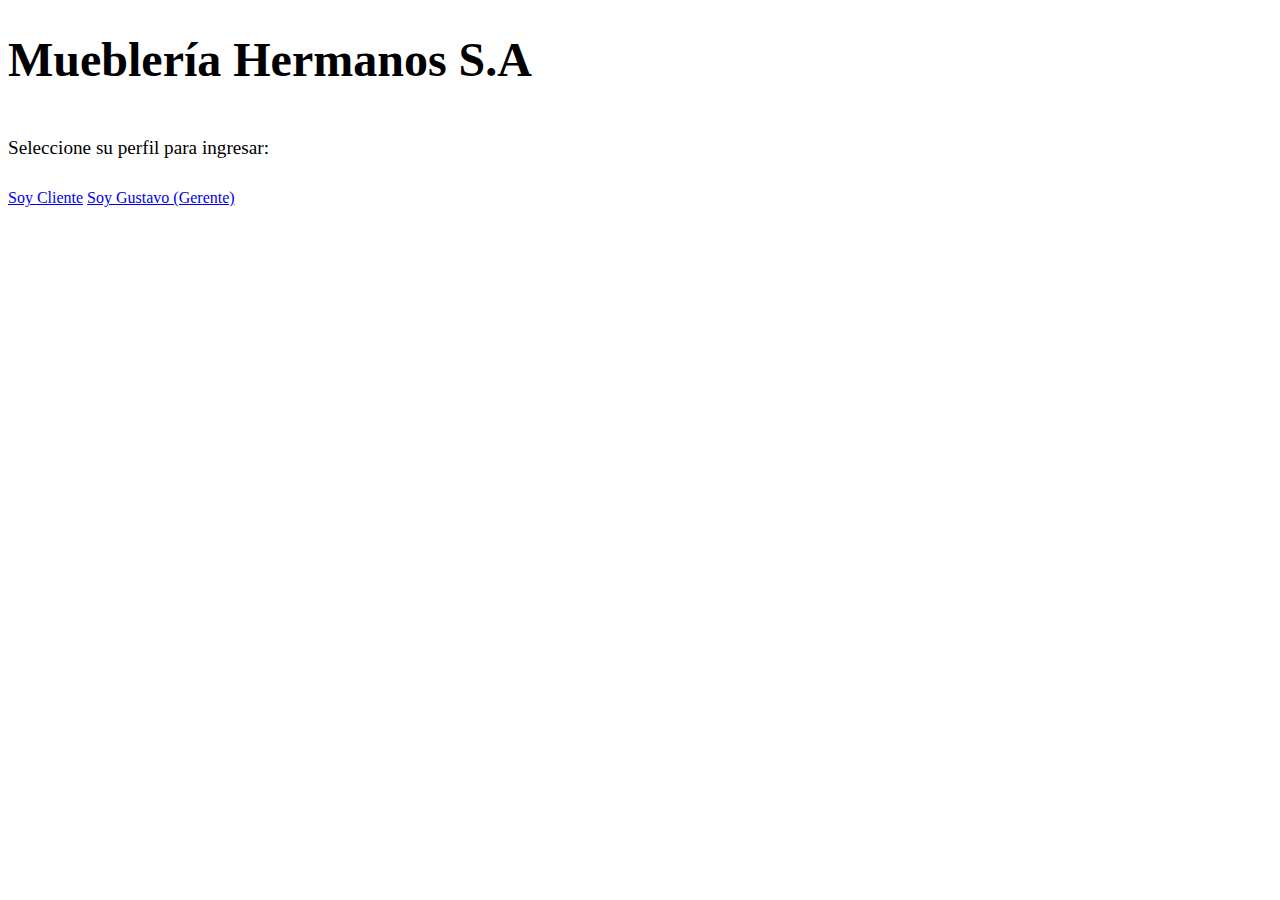
<file: catalogo-muebles/src/main/resources/templates/index.html>
<!DOCTYPE html>
<html xmlns:th="http://www.thymeleaf.org">
<head>
    <title>Mueblería Hermanos S.A</title>
    <link rel="stylesheet" th:href="@{/css/style.css}">
</head>
<body>
    <div class="inicio-container">
        <h1 style="border:none; font-size: 3rem; margin-bottom: 50px;">Mueblería Hermanos S.A</h1>
        <p style="font-size: 1.2rem; margin-bottom: 30px;">Seleccione su perfil para ingresar:</p>
        
        <a href="/web/cliente/cotizar" class="perfil-btn">Soy Cliente</a>
        <a href="/web/gustavo/inventario" class="perfil-btn">Soy Gustavo (Gerente)</a>
    </div>
</body>
</html>
</file>
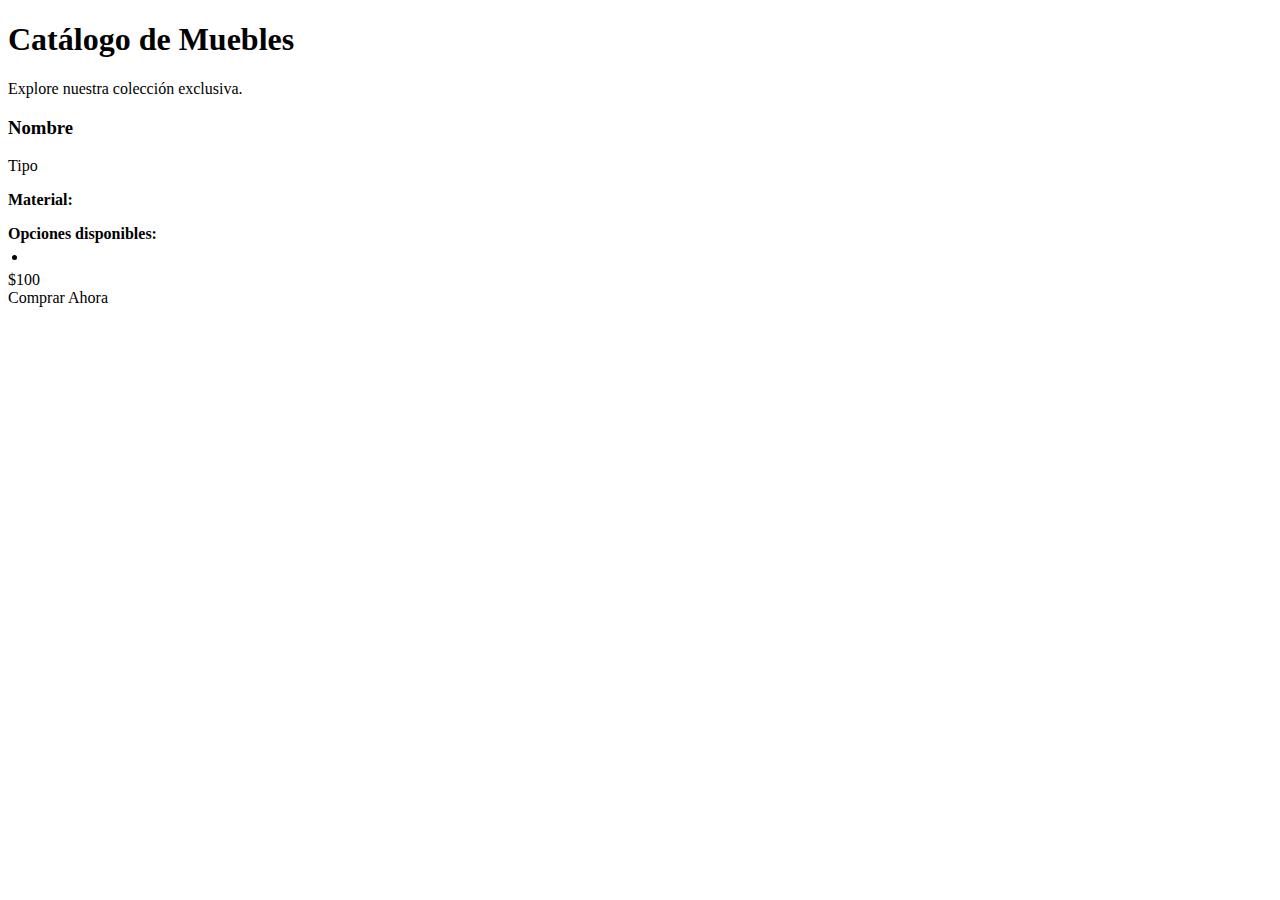
<file: catalogo-muebles/src/main/resources/templates/catalogo.html>
<!DOCTYPE html>
<html xmlns:th="http://www.thymeleaf.org">
<head>
    <title>Catálogo - Cliente</title>
    <link rel="stylesheet" th:href="@{/css/style.css}">
</head>
<body>
    <div th:replace="sidebar :: sidebar(perfil='cliente')"></div>

    <div class="content">
        <h1>Catálogo de Muebles</h1>
        <p>Explore nuestra colección exclusiva.</p>

        <div class="catalogo-grid">
            <div th:each="mueble : ${muebles}" class="producto-card" th:if="${mueble.estado.name() == 'ACTIVO'}">
                
                <div class="producto-header">
                    <h3 class="producto-titulo" th:text="${mueble.nombre}">Nombre</h3>
                    <span class="producto-tipo" th:text="${mueble.tipo} + ' - ' + ${mueble.tamano}">Tipo</span>
                </div>

                <div style="flex-grow: 1;">
                    <p><strong>Material:</strong> <span th:text="${mueble.material}"></span></p>
                    
                    <div th:if="${!mueble.variantesDisponibles.empty}" class="variantes-lista">
                        <strong>Opciones disponibles:</strong>
                        <ul style="margin: 5px 0; padding-left: 20px;">
                            <li th:each="v : ${mueble.variantesDisponibles}" 
                                th:text="${v.nombre} + ' (Extra $' + ${v.aumentoPrecio} + ')'"></li>
                        </ul>
                    </div>
                </div>

                <div>
                    <div class="producto-precio" th:text="'$' + ${mueble.precioBase}">$100</div>
                    <div class="producto-stock" th:classappend="${mueble.stock < 5} ? 'bajo'" 
                         th:text="'Stock disponible: ' + ${mueble.stock}"></div>
                    <a th:href="@{/web/cliente/cotizar(mueblePreseleccionado=${mueble.id})}" class="btn-comprar" style="margin-top: 15px;">
                        Comprar Ahora
                    </a>
                </div>
            </div>
        </div>
    </div>
</body>
</html>
</file>
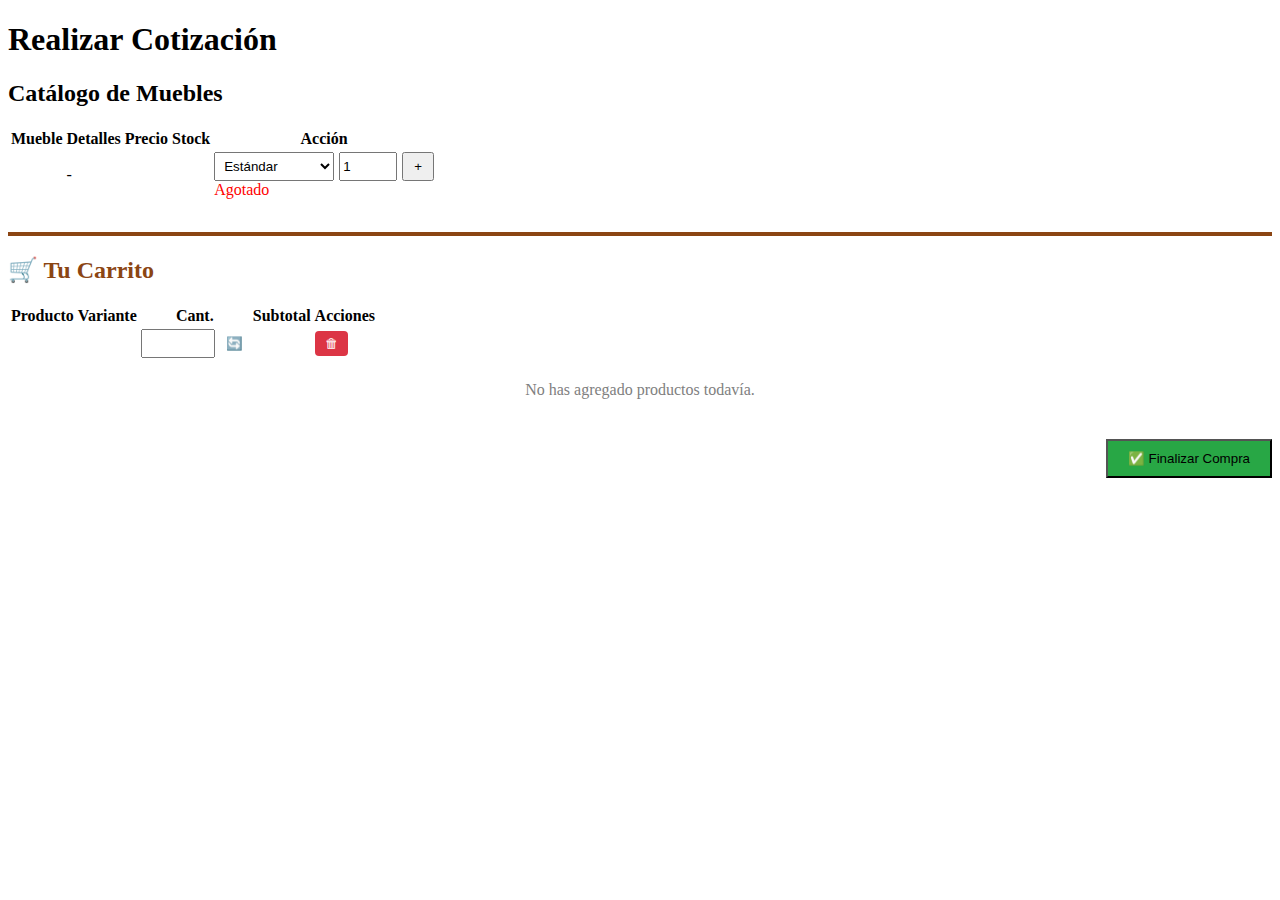
<file: catalogo-muebles/src/main/resources/templates/cotizar.html>
<!DOCTYPE html>
<html xmlns:th="http://www.thymeleaf.org">
<head>
    <title>Cotizar - Mueblería </title>
    <link rel="stylesheet" th:href="@{/css/style.css}">
</head>
<body>
    <div th:replace="sidebar :: sidebar(perfil='cliente')"></div>

    <div class="content">
        <h1>Realizar Cotización</h1>

        <div th:if="${error}" class="alert alert-danger">
            <span th:text="${error}"></span>
        </div>

        <div class="card">
            <h2>Catálogo de Muebles</h2>
            <table>
                <thead>
                    <tr><th>Mueble</th><th>Detalles</th><th>Precio</th><th>Stock</th><th>Acción</th></tr>
                </thead>
                <tbody>
                    <tr th:each="m : ${muebles}">
                        <td th:text="${m.nombre}" style="font-weight: bold;"></td>
                        <td><span th:text="${m.material}"></span> - <span th:text="${m.tamano}"></span></td>
                        <td th:text="'$' + ${m.precioBase}"></td>
                        
                        <td th:text="${m.stock}" th:style="${m.stock == 0 ? 'color:red; font-weight:bold;' : ''}"></td>

                        <td>
                            <form th:if="${m.stock > 0}" action="/web/cliente/cotizar/agregar" method="post" style="display: flex; gap: 5px;">
                                <input type="hidden" name="muebleId" th:value="${m.id}">
                                <select name="varianteId" style="width: 120px; padding: 5px;">
                                    <option value="">Estándar</option>
                                    <option th:each="v : ${variantes}" th:value="${v.id}" th:text="${v.nombre} + ' (+$' + ${v.aumentoPrecio} + ')'"></option>
                                </select>
                                <input type="number" name="cantidad" value="1" min="1" th:max="${m.stock}" style="width: 50px;">
                                <button type="submit" class="btn-primary" style="padding: 5px 10px; width: auto;">+</button>
                            </form>
                            <span th:if="${m.stock == 0}" style="color: red;">Agotado</span>
                        </td>
                    </tr>
                </tbody>
            </table>
        </div>

        <div class="card" style="margin-top: 30px; border-top: 4px solid #8B4513;">
            <h2 style="color: #8B4513;">🛒 Tu Carrito</h2>
            
            <table th:if="${!carrito.items.empty}">
                <thead>
                    <tr><th>Producto</th><th>Variante</th><th>Cant.</th><th>Subtotal</th><th>Acciones</th></tr>
                </thead>
                <tbody>
                    <tr th:each="item : ${carrito.items}">
                        <td th:text="${item.mueble.nombre}"></td>
                        <td th:text="${item.variante != null ? item.variante.nombre : 'Estándar'}"></td>
                        
                        <td>
                            <form action="/web/cliente/cotizar/modificar" method="post" style="display: flex; gap: 5px;">
                                <input type="hidden" name="itemId" th:value="${item.id}">
                                <input type="number" name="nuevaCantidad" th:value="${item.cantidad}" min="1" style="width: 60px; padding: 5px;">
                                <button type="submit" title="Actualizar" style="background:none; border:none; cursor:pointer;">🔄</button>
                            </form>
                        </td>
                        
                        <td th:text="'$' + ${ (item.mueble.precioBase + (item.variante != null ? item.variante.aumentoPrecio : 0)) * item.cantidad }"></td>
                        
                        <td>
                            <form action="/web/cliente/cotizar/eliminar" method="post">
                                <input type="hidden" name="itemId" th:value="${item.id}">
                                <button type="submit" class="btn-danger" style="background-color: #dc3545; color: white; border: none; padding: 5px 10px; border-radius: 4px; cursor: pointer;">🗑</button>
                            </form>
                        </td>
                    </tr>
                </tbody>
            </table>

            <div th:if="${carrito.items.empty}" style="padding: 20px; text-align: center; color: gray;">
                No has agregado productos todavía.
            </div>

            <div style="margin-top: 20px; text-align: right;" th:if="${!carrito.items.empty}">
                <h3 th:text="'Total a Pagar: $' + ${carrito.totalCalculado}"></h3>
                <form action="/web/cliente/cotizar/comprar" method="post">
                    <button type="submit" class="btn-primary" style="width: auto; background-color: #28a745; padding: 10px 20px;">✅ Finalizar Compra</button>
                </form>
            </div>
        </div>
    </div>
</body>
</html>
</file>
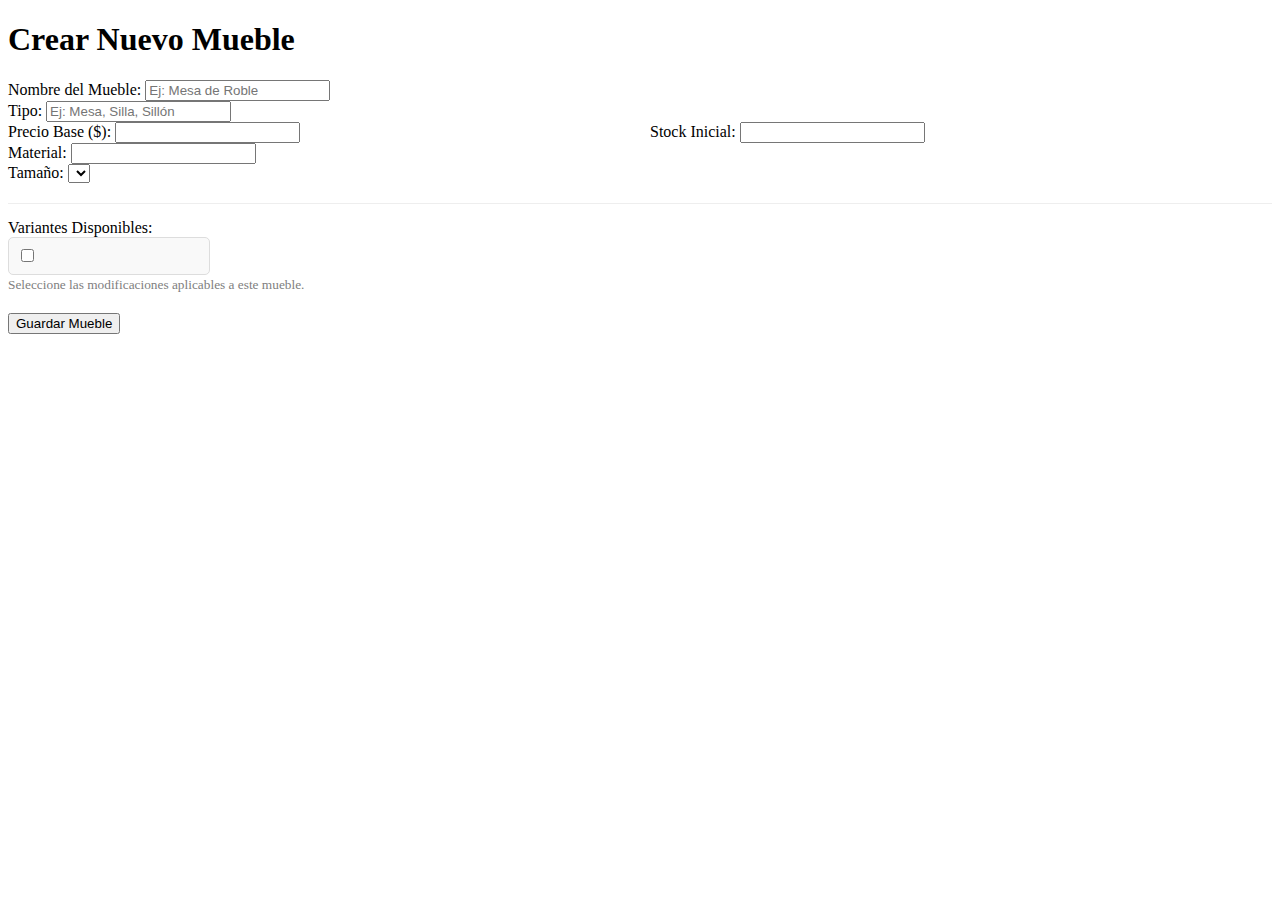
<file: catalogo-muebles/src/main/resources/templates/crear.html>
<!DOCTYPE html>
<html xmlns:th="http://www.thymeleaf.org">
<head>
    <title>Crear Mueble - Gustavo</title>
    <link rel="stylesheet" th:href="@{/css/style.css}">
</head>
<body>
    <div th:replace="sidebar :: sidebar(perfil='gustavo')"></div>

    <div class="content">
        <h1>Crear Nuevo Mueble</h1>

        <div class="card">
            <form action="/web/gustavo/crear" method="post">
                <div class="form-group">
                    <label>Nombre del Mueble:</label>
                    <input type="text" name="nombre" required placeholder="Ej: Mesa de Roble">
                </div>

                <div class="form-group">
                    <label>Tipo:</label>
                    <input type="text" name="tipo" placeholder="Ej: Mesa, Silla, Sillón">
                </div>

                <div style="display:grid; grid-template-columns: 1fr 1fr; gap:20px;">
                    <div class="form-group">
                        <label>Precio Base ($):</label>
                        <input type="number" name="precioBase" step="0.01" required>
                    </div>
                    <div class="form-group">
                        <label>Stock Inicial:</label>
                        <input type="number" name="stock" required>
                    </div>
                </div>

                <div class="form-group">
                    <label>Material:</label>
                    <input type="text" name="material">
                </div>

                <div class="form-group">
                    <label>Tamaño:</label>
                    <select name="tamano">
                        <option th:each="t : ${tamanos}" th:value="${t}" th:text="${t}"></option>
                    </select>
                </div>

                <div class="form-group" style="margin-top: 20px; border-top: 1px solid #eee; padding-top: 15px;">
                    <label style="margin-bottom: 10px;">Variantes Disponibles:</label>
                    <div style="display: grid; grid-template-columns: repeat(auto-fill, minmax(200px, 1fr)); gap: 10px;">
                        
                        <div th:each="v : ${variantes}" style="background: #f9f9f9; padding: 8px; border: 1px solid #ddd; border-radius: 5px;">
                            <input type="checkbox" name="variantesIds" th:value="${v.id}" th:id="'var_' + ${v.id}">
                            <label th:for="'var_' + ${v.id}" style="display: inline; font-weight: normal; cursor: pointer;"
                                   th:text="${v.nombre} + ' (+$' + ${v.aumentoPrecio} + ')'"></label>
                        </div>
                        
                    </div>
                    <small style="color: grey;">Seleccione las modificaciones aplicables a este mueble.</small>
                </div>

                <button type="submit" class="btn-primary" style="margin-top: 20px;">Guardar Mueble</button>
            </form>
        </div>
    </div>
</body>
</html>
</file>
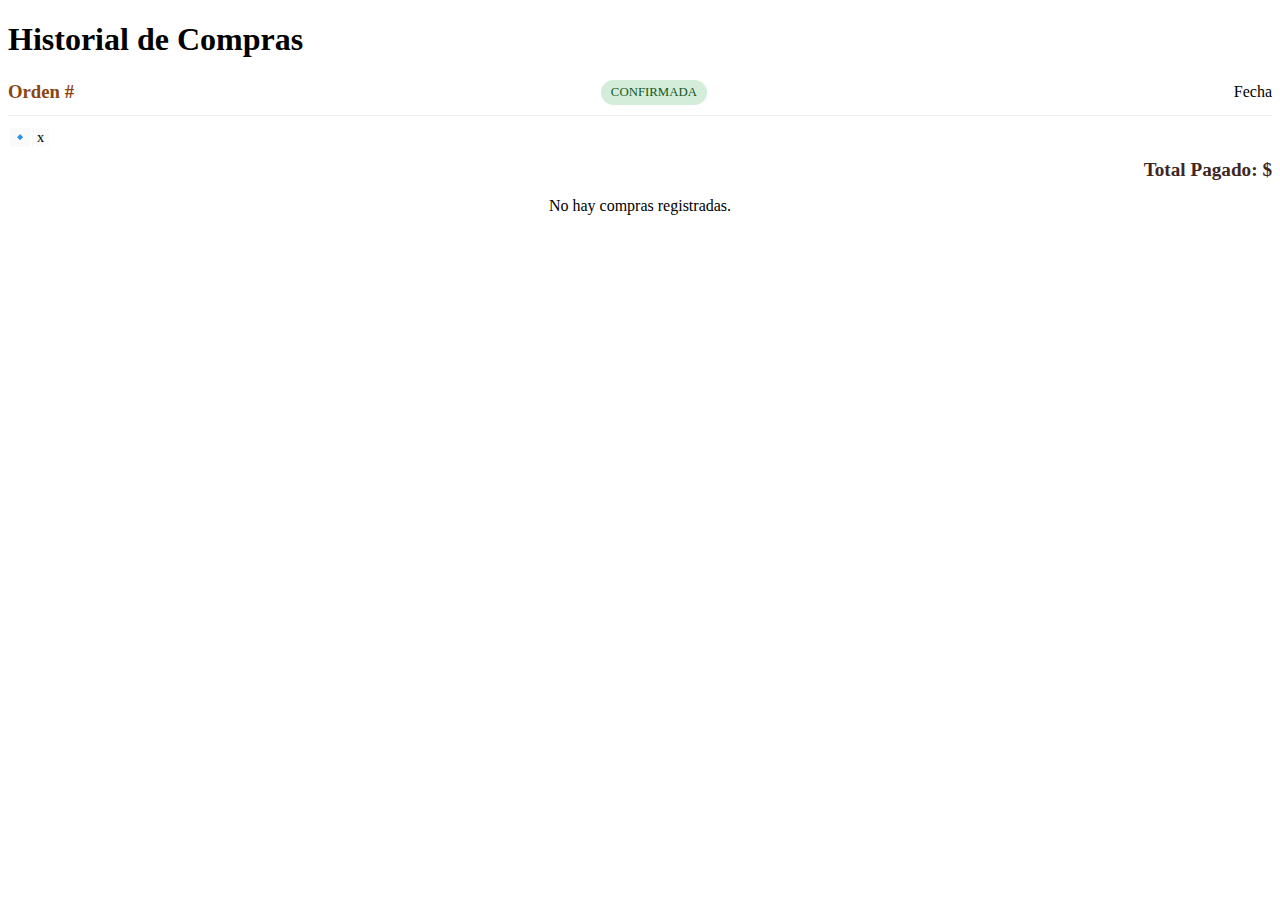
<file: catalogo-muebles/src/main/resources/templates/historial.html>
<!DOCTYPE html>
<html xmlns:th="http://www.thymeleaf.org">
<head>
    <title>Historial - Cliente</title>
    <link rel="stylesheet" th:href="@{/css/style.css}">
</head>
<body>
    <div th:replace="sidebar :: sidebar(perfil='cliente')"></div>

    <div class="content">
        <h1>Historial de Compras</h1>
        
        <div th:if="${mensaje}" th:class="'alert alert-' + ${tipoMensaje}" th:text="${mensaje}"></div>
        <div th:each="c : ${cotizaciones}" class="card" th:if="${c.estado.name() == 'CONFIRMADA'}">
            <div style="display:flex; justify-content:space-between; align-items:center; border-bottom:1px solid #eee; padding-bottom:10px; margin-bottom:10px;">
                <h3 style="margin:0; color:#8B4513;">
                    Orden #<span th:text="${c.id}"></span>
                </h3>
                <span style="background:#d4edda; color:#155724; padding:5px 10px; border-radius:15px; font-size:0.8rem;">CONFIRMADA</span>
                <span th:text="${#temporals.format(c.fechaCreacion, 'dd-MM-yyyy HH:mm')}">Fecha</span>
            </div>

            <table style="margin-top:0; font-size:0.9rem;">
                <tr th:each="item : ${c.items}" style="background-color: #fafafa;">
                    <td style="border:none;">🔹 <strong th:text="${item.mueble.nombre}"></strong></td>
                    <td style="border:none;" th:text="${item.variante != null ? 'Variante: ' + item.variante.nombre : 'Estándar'}"></td>
                    <td style="border:none;">x<span th:text="${item.cantidad}"></span></td>
                    <td style="border:none; text-align:right;" th:text="'$' + ${item.calcularSubtotal()}"></td>
                </tr>
            </table>

            <div style="text-align:right; margin-top:10px; font-weight:bold; font-size:1.2rem; color:#3E2723;">
                Total Pagado: $<span th:text="${c.totalCalculado}"></span>
            </div>
        </div>
        
        <div th:if="${#lists.isEmpty(cotizaciones)}" style="text-align:center;">
            <p>No hay compras registradas.</p>
        </div>
    </div>
</body>
</html>
</file>
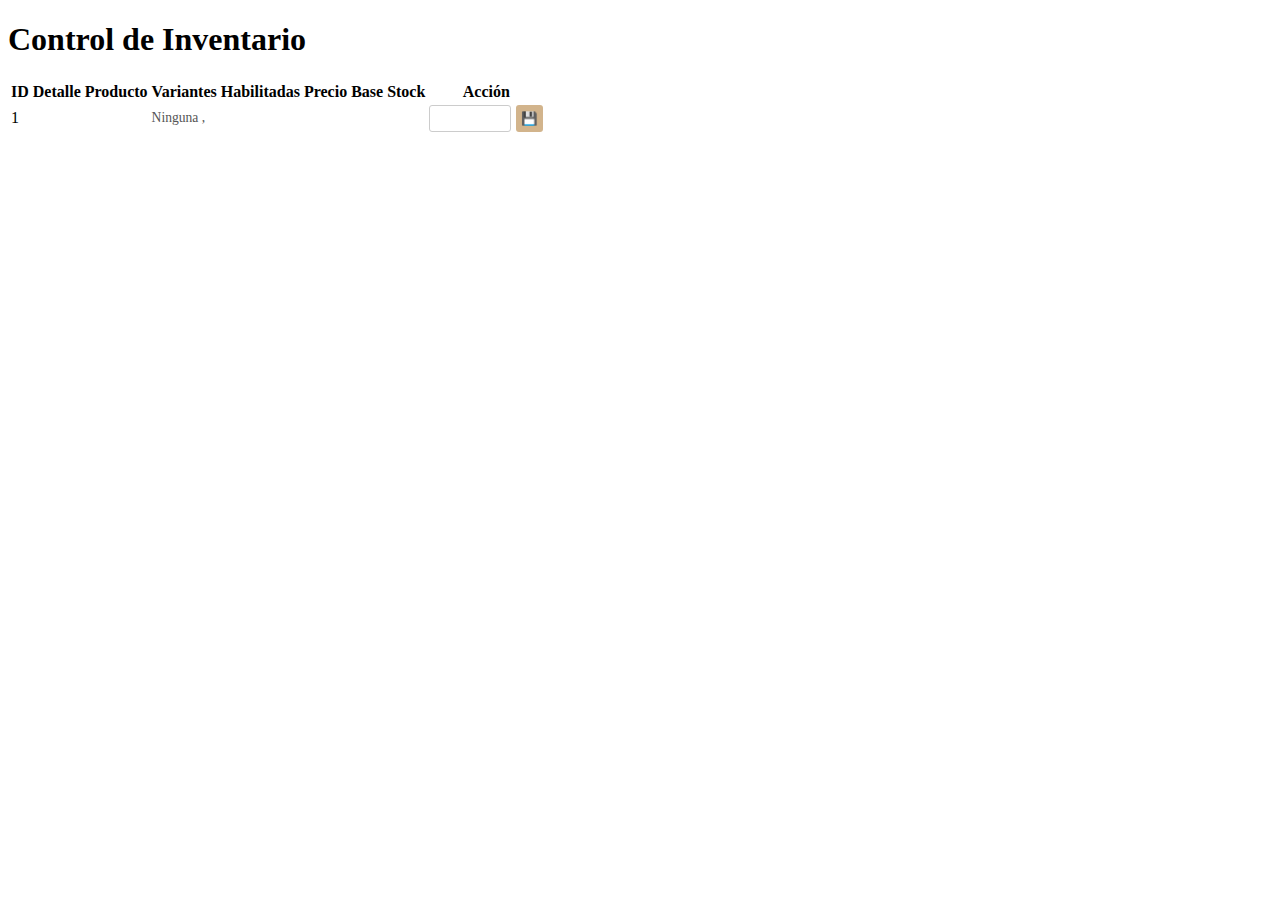
<file: catalogo-muebles/src/main/resources/templates/inventario.html>
<!DOCTYPE html>
<html xmlns:th="http://www.thymeleaf.org">
<head>
    <title>Inventario - Gustavo</title>
    <link rel="stylesheet" th:href="@{/css/style.css}">
</head>
<body>
    <div th:replace="sidebar :: sidebar(perfil='gustavo')"></div>

    <div class="content">
        <h1>Control de Inventario</h1>

        <div class="card">
            <table>
                <thead>
                    <tr>
                        <th>ID</th>
                        <th>Detalle Producto</th>
                        <th>Variantes Habilitadas</th>
                        <th>Precio Base</th>
                        <th>Stock</th>
                        <th>Acción</th>
                    </tr>
                </thead>
                <tbody>
                    <tr th:each="mueble : ${muebles}">
                        <td th:text="${mueble.id}">1</td>
                        <td>
                            <strong th:text="${mueble.nombre}" style="font-size:1.1rem;"></strong><br>
                            <span class="detalle-item" th:text="'Tipo: ' + ${mueble.tipo}"></span>
                            <span class="detalle-item" th:text="'Tamaño: ' + ${mueble.tamano}"></span>
                        </td>
                        <td>
                            <div style="font-size:0.85rem; color:#555;">
                                <span th:if="${mueble.variantesDisponibles.empty}">Ninguna</span>
                                <span th:each="v, iter : ${mueble.variantesDisponibles}">
                                    <span th:text="${v.nombre}"></span><span th:if="${!iter.last}">, </span>
                                </span>
                            </div>
                        </td>
                        <td th:text="'$' + ${mueble.precioBase}"></td>
                        <td style="font-weight:bold;" 
                            th:styleappend="${mueble.stock < 5} ? 'color:red;' : 'color:#8B4513;'"
                            th:text="${mueble.stock}"></td>
                        <td>
                            <form action="/web/gustavo/inventario/stock" method="post" style="display:flex; gap:5px;">
                                <input type="hidden" name="muebleId" th:value="${mueble.id}">
                                <input type="number" name="nuevoStock" th:value="${mueble.stock}" style="width:70px; padding:5px; border-radius:3px; border:1px solid #ccc;">
                                <button type="submit" style="background:#D2B48C; border:none; border-radius:3px; cursor:pointer; padding:5px;">💾</button>
                            </form>
                        </td>
                    </tr>
                </tbody>
            </table>
        </div>
    </div>
</body>
</html>
</file>
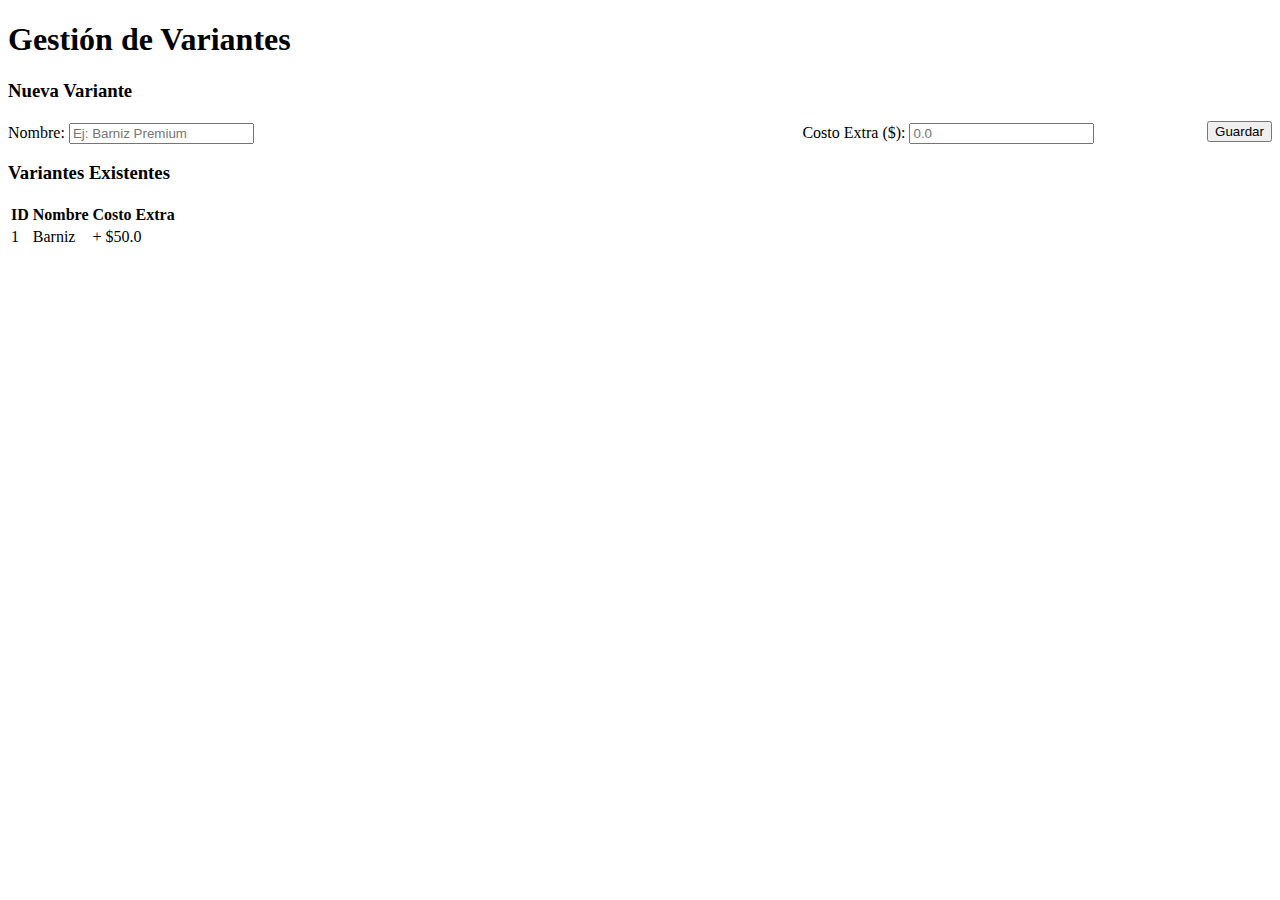
<file: catalogo-muebles/src/main/resources/templates/variante.html>
<!DOCTYPE html>
<html xmlns:th="http://www.thymeleaf.org">
<head>
    <title>Crear Variante - Gustavo</title>
    <link rel="stylesheet" th:href="@{/css/style.css}">
</head>
<body>
    <div th:replace="sidebar :: sidebar(perfil='gustavo')"></div>

    <div class="content">
        <h1>Gestión de Variantes</h1>

        <div class="card">
            <h3>Nueva Variante</h3>
            <form action="/web/gustavo/variantes" method="post">
                <div style="display:grid; grid-template-columns: 2fr 1fr auto; gap:15px; align-items:end;">
                    <div class="form-group">
                        <label>Nombre:</label>
                        <input type="text" name="nombre" required placeholder="Ej: Barniz Premium">
                    </div>
                    <div class="form-group">
                        <label>Costo Extra ($):</label>
                        <input type="number" name="aumentoPrecio" step="0.01" required placeholder="0.0">
                    </div>
                    <div class="form-group">
                        <button type="submit" class="btn-primary" style="margin-bottom:2px;">Guardar</button>
                    </div>
                </div>
            </form>
        </div>

        <div class="card">
            <h3>Variantes Existentes</h3>
            <table>
                <thead>
                    <tr>
                        <th>ID</th>
                        <th>Nombre</th>
                        <th>Costo Extra</th>
                    </tr>
                </thead>
                <tbody>
                    <tr th:each="variante : ${variantes}">
                        <td th:text="${variante.id}">1</td>
                        <td th:text="${variante.nombre}">Barniz</td>
                        <td th:text="'+ $' + ${variante.aumentoPrecio}">+ $50.0</td>
                    </tr>
                </tbody>
            </table>
        </div>
    </div>
</body>
</html>
</file>
